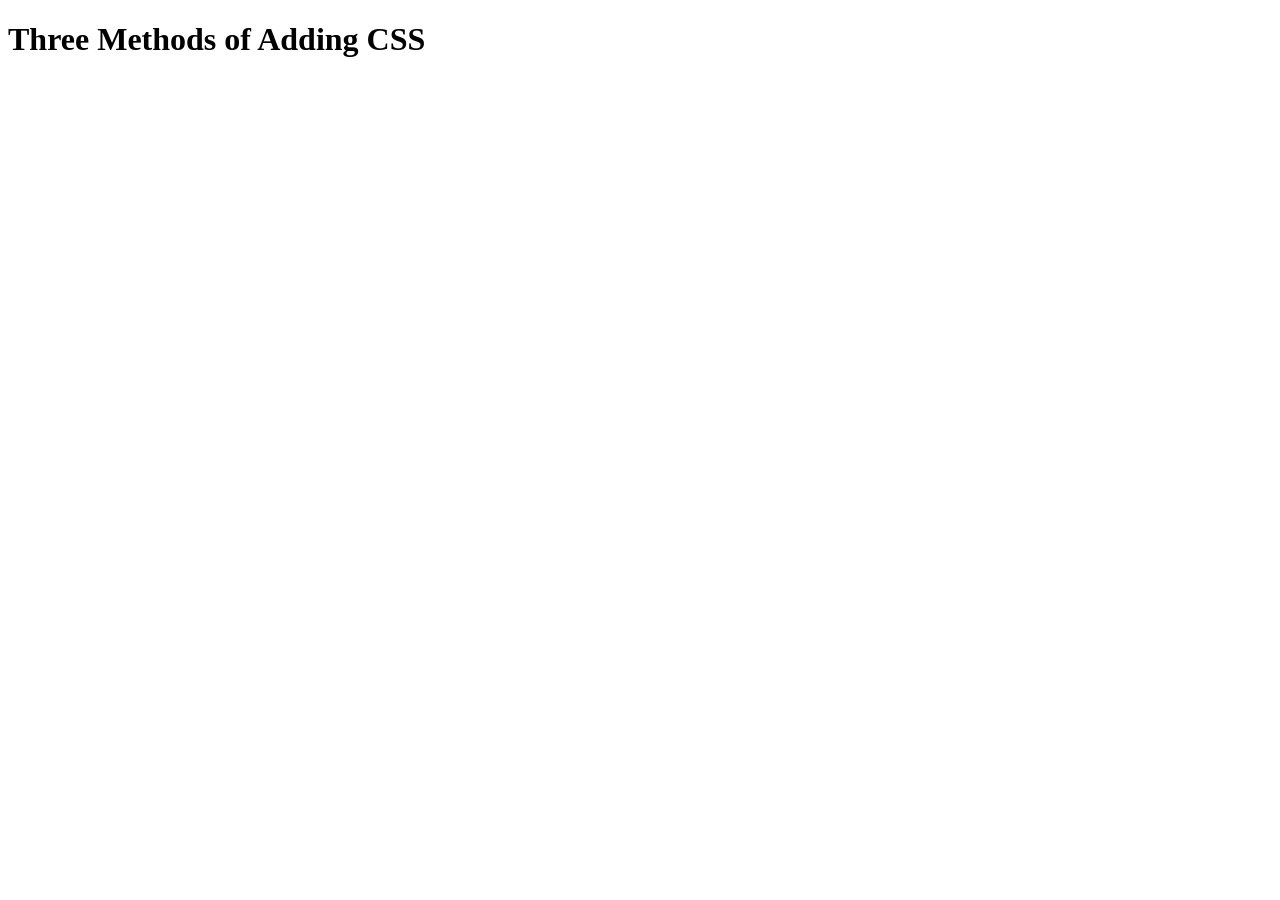
<file: CSS Act 1/index.html>
<!DOCTYPE html>
<html lang="en">

<head>
  <meta charset="UTF-8">
  <title>Adding CSS</title>
</head>

<body>
  <h1>Three Methods of Adding CSS</h1>
  <!-- Create 3 Links to The 3 Webpages: inline, internal and external -->
</body>

</html>
</file>
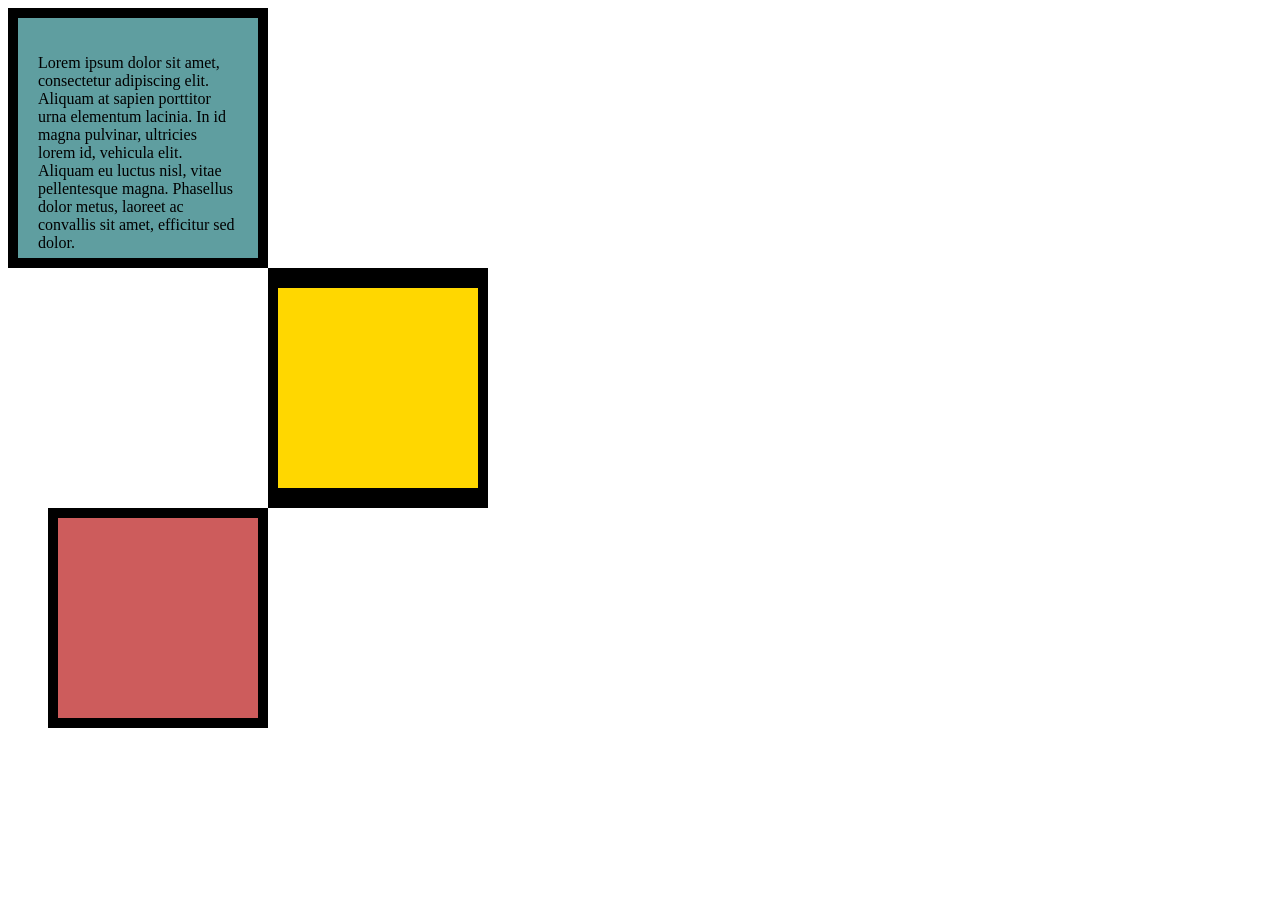
<file: CSS activity 2/index.html>
<!DOCTYPE html>
<html lang="en">

<head>
  <meta charset="UTF-8">
  <title>CSS Box Model</title>
  <style>

  .box1{
    width:200px;
    height:200px;
    background-color:cadetblue;
    padding:20px;
    border:10px solid black;

  }

  .box2{
    width:200px;
    height:200px;
    background-color:gold;
    border-top:20px solid black;
    border-bottom:20px solid black;
    border-left:10px solid black;
    border-right:10px solid black;
    margin-left:260px;
  }

  .box3{
    width:200px;
    height:200px;
    background-color:indianred;
    border:10px solid black;
    margin-top:0;
    margin-left:40px;
  }

 
  </style>
</head>

<body>

  <div class="box1">
  <p>Lorem ipsum dolor sit amet, consectetur adipiscing elit. Aliquam at sapien porttitor urna elementum lacinia. In
    id magna pulvinar, ultricies lorem id, vehicula elit. Aliquam eu luctus nisl, vitae pellentesque magna. Phasellus
    dolor metus, laoreet ac convallis sit amet, efficitur sed dolor.
  </p>
 </div>

 <div class="box2">

 </div>

 <div class="box3">

 </div>


 

</body>

</html>
</file>
